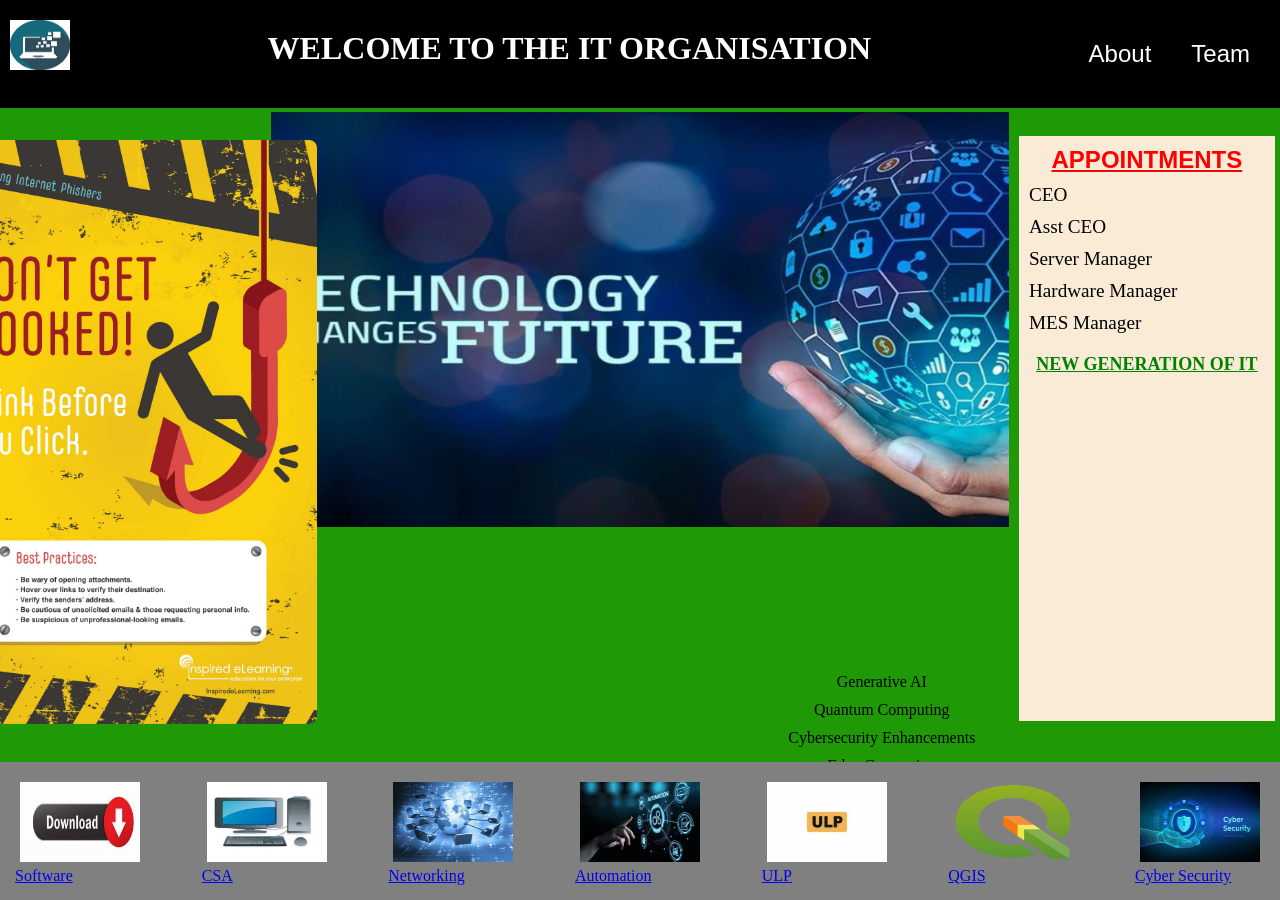
<file: index.html>
<!DOCTYPE html>
<html lang="en">
<head>
    <meta charset="UTF-8">
    <meta name="viewport" content="width=device-width, initial-scale=1.0">
    <title>Document</title>
    <link rel="stylesheet" href="style.css">
</head>
<body>
    <header>
        <img src="IT LOGO.jpg" class="logo">
        <h1>WELCOME TO THE IT ORGANISATION</h1>
        <nav>
            <ul>
                
                <li><a href="/about.html">About</a></li>
                <li><a href="/team.html">Team</a></li>
                
            </ul>
        </nav>
    </header>
    

    <div class="centered-container">
        <img src="/IT.jpg" alt="Centered image" class="centered-image">
        
        <div class="additional-container">
    </div>   
    
    <div class="container">
      <div class="wrapper">
            <img src="posters/cs1.jpg">
            <img src="posters/cs2.png">
            <img src="posters/cs3.png">
            <img src="posters/cs4.png">
            <img src="posters/cs5.png">
            <img src="posters/cs6.png">
        </div>
    </div>
    <div class="new-conainer">
        <div class="box">
            <h2>APPOINTMENTS</h2>
                <nav>
                    <ul>
                        <li><a href="/OICITDIV.HTML">CEO</a></li>
                        <li><a href="/HI COORD.HTML">Asst CEO</a></li>
                        <li><a href="server nco.html">Server Manager</a></li>
                        <li><a href="HARWARE NCO.HTML">Hardware Manager</a></li>
                        <li><a href="MES NCO.HTML">MES Manager</a></li>
                    </ul>
                </nav>
             <h3><B><U>NEW GENERATION OF IT</U></B></h3>
             <nav>
                <ul class="floating-list">
                    <li>Generative AI</li>
                    <li>Quantum Computing</li>
                    <li>Cybersecurity Enhancements</li>
                    <li>Edge Computing</li>
                    <li>Cloud Computing Evolution</li>
                    <li>IoT Expansion</li>                  
                </ul>
             </nav>            
        </div>
            
            
        </div>
    
 </body>
 <footer>
    <a href="/download.html"><img src="/DOWNLOAD.jpg">Software</a>
    <a href="/CSA.pdf"><img src="/CSA.jpg">CSA</a>
    <a href="/NETWORKING.pdf"> <img src="/NETWORKING.jpg">Networking</a>
    <a href="/HTML Notes.pdf"> <img src="/AUTOMATION.jpg">Automation</a>
    <a href="/ulp.pdf"> <img src="/ULP.jpg">ULP</a>
    <a href="/qgis.pdf"> <img src="/QGIS.png">QGIS</a>
    <a href="/CYBER SECURITY SCRIPT.pdf"> <img src="/CS.jpg">Cyber Security</a>
       
    
</footer>
    
</html>
</file>
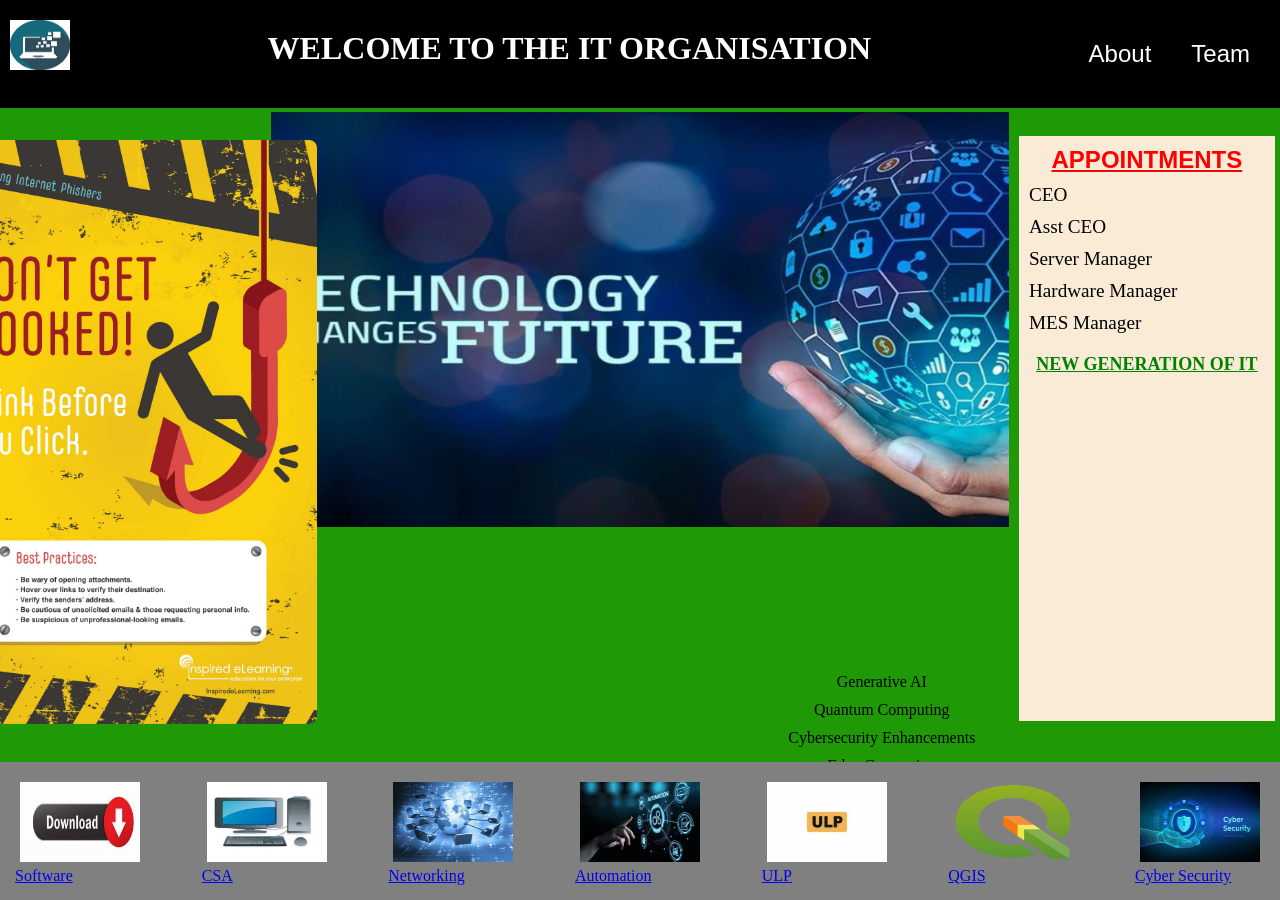
<file: webpage/index.html>
<!DOCTYPE html>
<html lang="en">
<head>
    <meta charset="UTF-8">
    <meta name="viewport" content="width=device-width, initial-scale=1.0">
    <title>Document</title>
    <link rel="stylesheet" href="style.css">
</head>
<body>
    <header>
        <img src="IT LOGO.jpg" class="logo">
        <h1>WELCOME TO THE IT ORGANISATION</h1>
        <nav>
            <ul>
                
                <li><a href="/about.html">About</a></li>
                <li><a href="/team.html">Team</a></li>
                
            </ul>
        </nav>
    </header>
    

    <div class="centered-container">
        <img src="/IT.jpg" alt="Centered image" class="centered-image">
        
        <div class="additional-container">
    </div>   
    
    <div class="container">
      <div class="wrapper">
            <img src="posters/cs1.jpg">
            <img src="posters/cs2.png">
            <img src="posters/cs3.png">
            <img src="posters/cs4.png">
            <img src="posters/cs5.png">
            <img src="posters/cs6.png">
        </div>
    </div>
    <div class="new-conainer">
        <div class="box">
            <h2>APPOINTMENTS</h2>
                <nav>
                    <ul>
                        <li><a href="/OICITDIV.HTML">CEO</a></li>
                        <li><a href="/HI COORD.HTML">Asst CEO</a></li>
                        <li><a href="server nco.html">Server Manager</a></li>
                        <li><a href="HARWARE NCO.HTML">Hardware Manager</a></li>
                        <li><a href="MES NCO.HTML">MES Manager</a></li>
                    </ul>
                </nav>
             <h3><B><U>NEW GENERATION OF IT</U></B></h3>
             <nav>
                <ul class="floating-list">
                    <li>Generative AI</li>
                    <li>Quantum Computing</li>
                    <li>Cybersecurity Enhancements</li>
                    <li>Edge Computing</li>
                    <li>Cloud Computing Evolution</li>
                    <li>IoT Expansion</li>                  
                </ul>
             </nav>            
        </div>
            
            
        </div>
    
 </body>
 <footer>
    <a href="/download.html"><img src="/DOWNLOAD.jpg">Software</a>
    <a href="DOCU/CSA.docx"><img src="DOCU/CSA.jpg">CSA</a>
    <a href="DOCU/NETWORKING.docx"> <img src="DOCU/NETWORKING.jpg">Networking</a>
    <a href="DOCU/HTML Notes.docx"> <img src="DOCU/AUTOMATION.jpg">Automation</a>
    <a href="DOCU/ulp.docx"> <img src="DOCU/ULP.jpg">ULP</a>
    <a href="DOCU/qgis.docx"> <img src="DOCU/QGIS.png">QGIS</a>
    <a href="DOCU/CYBER SECURITY SCRIPT.docx"> <img src="DOCU/CS.jpg">Cyber Security</a>
       
    
</footer>
    
</html>
</file>
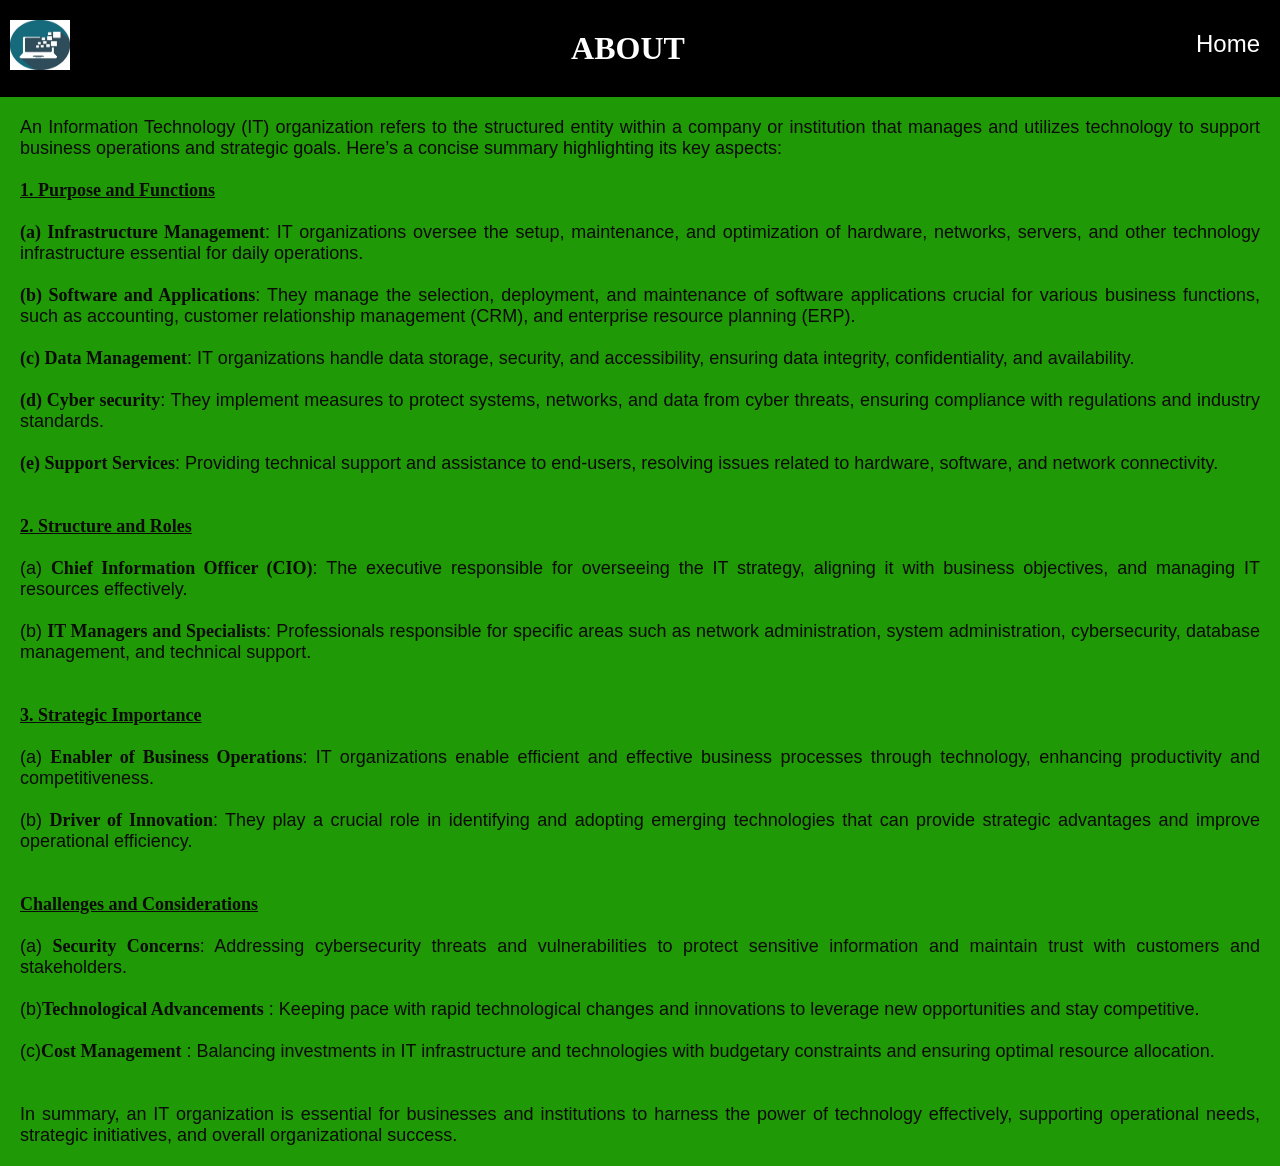
<file: about.html>
<!DOCTYPE html>
<html lang="en">
<head>
    <meta charset="UTF-8">
    <meta name="viewport" content="width=device-width, initial-scale=1.0">
    <title>Document</title>
    <link rel="stylesheet" href="about.css">
</head>
<body>
    <header>
        <img src="IT LOGO.jpg" class="logo">
        <h1>ABOUT</h1>
        <nav>
            <ul>
                <li><a href="/index.html">Home</a></li>
                                
            </ul>
        </nav>
    </header>
    <p>An Information Technology (IT) organization refers to the structured entity within a company or institution that manages and utilizes technology to support business operations and strategic goals. Here’s a concise summary highlighting its key aspects:
<br><br>
<strong><u>1.   Purpose and Functions</u></strong><br><br>
<b>         (a) Infrastructure Management</b>: IT organizations oversee the setup, maintenance, and optimization of hardware, networks, servers, and other technology infrastructure essential for daily operations.
        <br><br>
        <b>         (b) Software and Applications</b>: They manage the selection, deployment, and maintenance of software applications crucial for various business functions, such as accounting, customer relationship management (CRM), and enterprise resource planning (ERP).
        <br><br>
        <b>         (c) Data Management</b>: IT organizations handle data storage, security, and accessibility, ensuring data integrity, confidentiality, and availability.
        <br><br>
        <b>         (d) Cyber security</b>: They implement measures to protect systems, networks, and data from cyber threats, ensuring compliance with regulations and industry standards.
        <br><br>
        <b>         (e) Support Services</b>: Providing technical support and assistance to end-users, resolving issues related to hardware, software, and network connectivity.
        <br><br><br>
        <strong><u>2.   Structure and Roles</u></strong><br>
        <br>    (a) <b>Chief Information Officer (CIO)</b>: The executive responsible for overseeing the IT strategy, aligning it with business objectives, and managing IT resources effectively.
        <br>
        <br>    (b) <b>IT Managers and Specialists</b>: Professionals responsible for specific areas such as network administration, system administration, cybersecurity, database management, and technical support.
        <br><br><br>
        <strong><u>3.   Strategic Importance</u></strong><br>
        <br>    (a) <b>Enabler of Business Operations</b>: IT organizations enable efficient and effective business processes through technology, enhancing productivity and competitiveness.
        <br>
        <br>    (b) <b>Driver of Innovation</b>: They play a crucial role in identifying and adopting emerging technologies that can provide strategic advantages and improve operational efficiency.
        <br><br><br>
        <strong><u>Challenges and Considerations</u></strong><br>
        <br>    (a) <b>Security Concerns</b>: Addressing cybersecurity threats and vulnerabilities to protect sensitive information and maintain trust with customers and stakeholders.
        <br>
        <br>    (b)<b>Technological Advancements</b> : Keeping pace with rapid technological changes and innovations to leverage new opportunities and stay competitive.
        <br>
        <br>    (c)<b>Cost Management</b> : Balancing investments in IT infrastructure and technologies with budgetary constraints and ensuring optimal resource allocation.
        <br><br><br>
        In summary, an IT organization is essential for businesses and institutions to harness the power of technology effectively, supporting operational needs, strategic initiatives, and overall organizational success.</p>
</body>
</html>
</file>
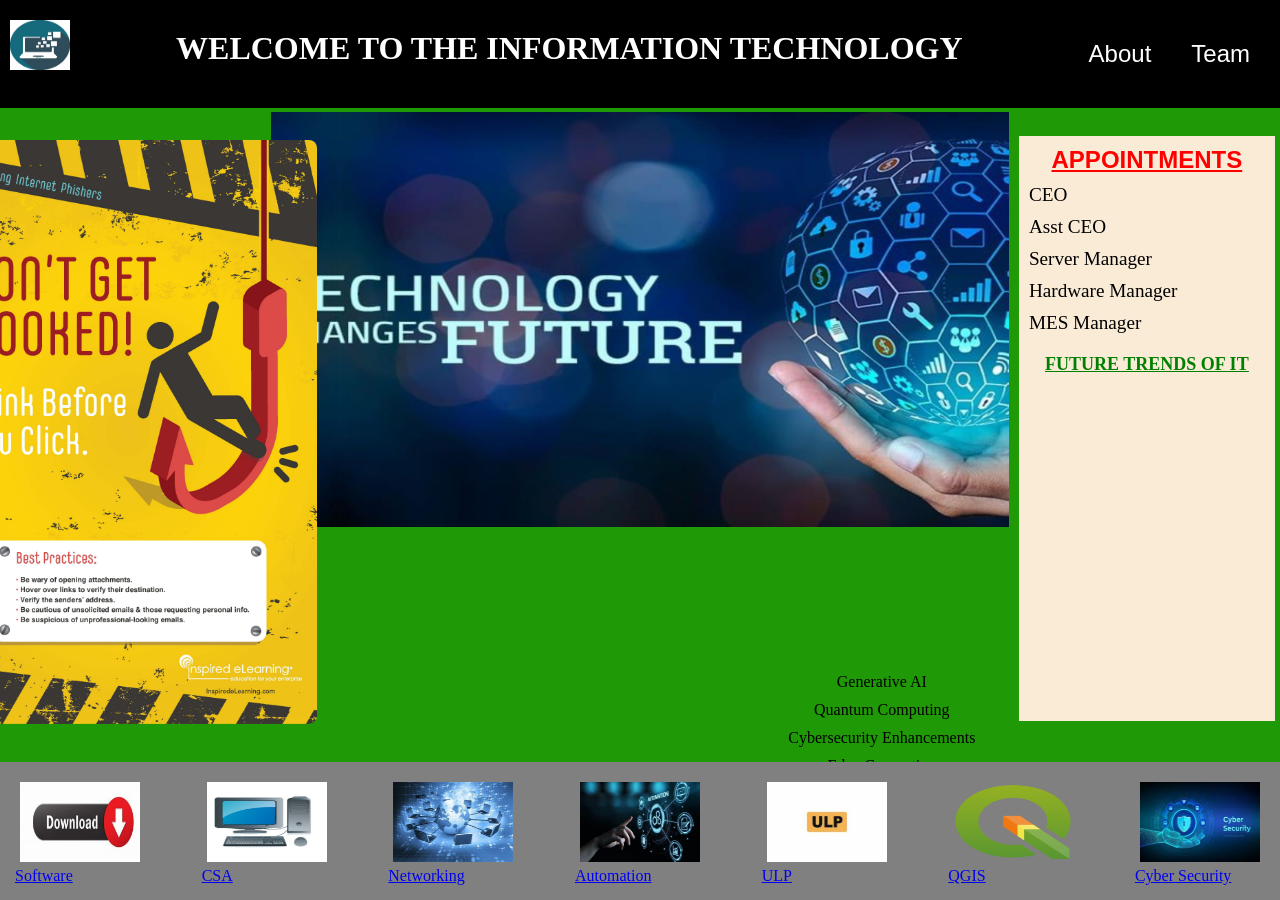
<file: amend.html>
<!DOCTYPE html>
<html lang="en">
<head>
    <meta charset="UTF-8">
    <meta name="viewport" content="width=device-width, initial-scale=1.0">
    <title>Document</title>
    <link rel="stylesheet" href="style.css">
</head>
<body>
    <header>
        <img src="IT LOGO.jpg" class="logo">
        <h1>WELCOME TO THE INFORMATION TECHNOLOGY</h1>
        <nav>
            <ul>
                
                <li><a href="about.html">About</a></li>
                <li><a href="team.html">Team</a></li>
                
            </ul>
        </nav>
    </header>
    

    <div class="centered-container">
        <img src="IT.jpg" alt="Centered image" class="centered-image">
        
        <div class="additional-container">
    </div>   
    
    <div class="container">
      <div class="wrapper">
            <img src="posters/cs1.jpg">
            <img src="posters/cs2.png">
            <img src="posters/cs3.png">
            <img src="posters/cs4.png">
            <img src="posters/cs5.png">
            <img src="posters/cs6.png">
        </div>
    </div>
    <div class="new-conainer">
        <div class="box">
            <h2>APPOINTMENTS</h2>
                <nav>
                    <ul>
                        <li><a href="OICITDIV.HTML">CEO</a></li>
                        <li><a href="HI COORD.HTML">Asst CEO</a></li>
                        <li><a href="server nco.html">Server Manager</a></li>
                        <li><a href="HARWARE NCO.HTML">Hardware Manager</a></li>
                        <li><a href="MES NCO.HTML">MES Manager</a></li>
                    </ul>
                </nav>
             <h3><B><U>FUTURE TRENDS OF IT</U></B></h3>
             <nav>
                <ul class="floating-list">
                    <li>Generative AI</li>
                    <li>Quantum Computing</li>
                    <li>Cybersecurity Enhancements</li>
                    <li>Edge Computing</li>
                    <li>Cloud Computing Evolution</li>
                    <li>IoT Expansion</li>                  
                </ul>
             </nav>            
        </div>
            
            
        </div>
    
 </body>
 <footer>
    <a href="download.html"><img src="DOWNLOAD.jpg">Software</a>
    <a href="CSA.pdf"><img src="CSA.jpg">CSA</a>
    <a href="NETWORKING.pdf"> <img src="NETWORKING.jpg">Networking</a>
    <a href="HTML Notes.pdf"> <img src="AUTOMATION.jpg">Automation</a>
    <a href="ulp.pdf"> <img src="ULP.jpg">ULP</a>
    <a href="qgis.pdf"> <img src="QGIS.png">QGIS</a>
    <a href="CYBER SECURITY SCRIPT.pdf"> <img src="CS.jpg">Cyber Security</a>
       
    
</footer>
    
</html>
</file>
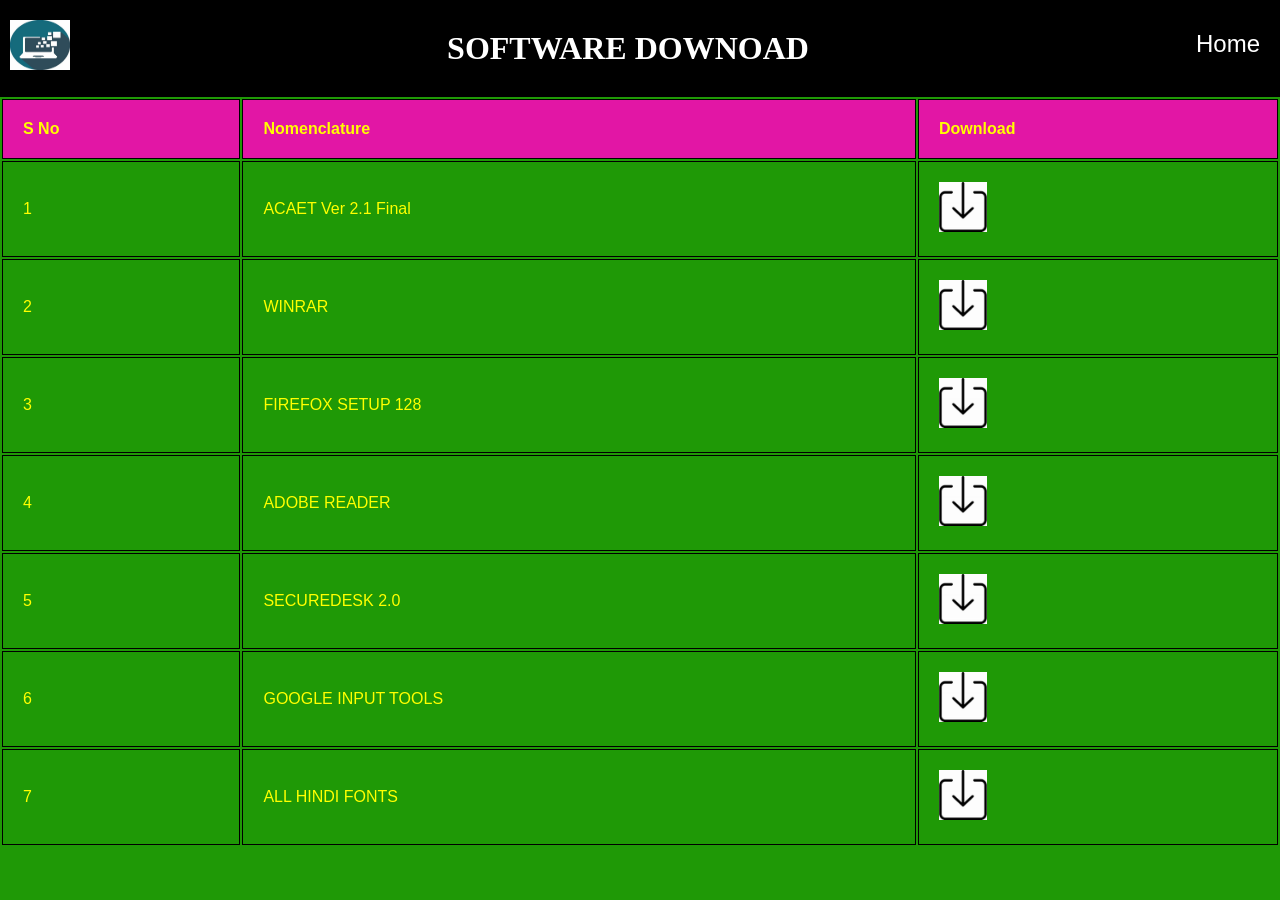
<file: download.html>
<!DOCTYPE html>
<html lang="en">
<head>
    <meta charset="UTF-8">
    <meta name="viewport" content="width=device-width, initial-scale=1.0">
    <title>Document</title>
    <link rel="stylesheet" href="/download.css">
</head>
<body>
    <header>
        <img src="IT LOGO.jpg" class="logo">
        <h1>SOFTWARE DOWNOAD</h1>
        <nav>
            <ul>
                <li><a href="/home.html">Home</a></li>
                                
            </ul>
        </nav>
    </header>
    <table>
        <thead>
            <tr>
                <th>S No</th>
                <th>Nomenclature</th>
                <th>Download</th>
            </tr>
        </thead>
        <tbody>
            <tr>
                <td>1</td>
                <td>ACAET Ver 2.1 Final</td>
                <td><a href="/SOFTWARES/ACAET Ver 2.1 Final.rar"><img src="/download logo.jpg"></td>
            </tr>
            <tr>
                <td>2</td>
                <td>WINRAR</td>
                <td><a href="/SOFTWARES/wrar392.rar"><img src="/download logo.jpg"></td>
            </tr>
            <tr>
                <td>3</td>
                <td>FIREFOX SETUP 128</td>
                <td><a href="/SOFTWARES/Firefox Setup 128.0.rar"><img src="/download logo.jpg"></td>
            </tr>
            <tr>
                <td>4</td>
                <td>ADOBE READER</td>
                <td><a href="/SOFTWARES/AdbeRdr11003_en_US.rar"><img src="/download logo.jpg"></td>
            </tr>
            <tr>
                <td>5</td>
                <td>SECUREDESK 2.0</td>
                <td><a href="/SOFTWARES/Securedesk- 2.0.rar"><img src="/download logo.jpg"></td>
            </tr>
            <tr>
                <td>6</td>
                <td>GOOGLE INPUT TOOLS</td>
                <td><a href="/SOFTWARES/GOOGLE INPUT TOOL.rar"><img src="/download logo.jpg"></td>
            </tr>
            <tr>
                <td>7</td>
                <td>ALL HINDI FONTS</td>
                <td><a href="/SOFTWARES/ALL HINDI FONTS.rar"><img src="/download logo.jpg"></td>
            </tr>
            </tbody>
    </table>
    
</body>
</html>
</file>
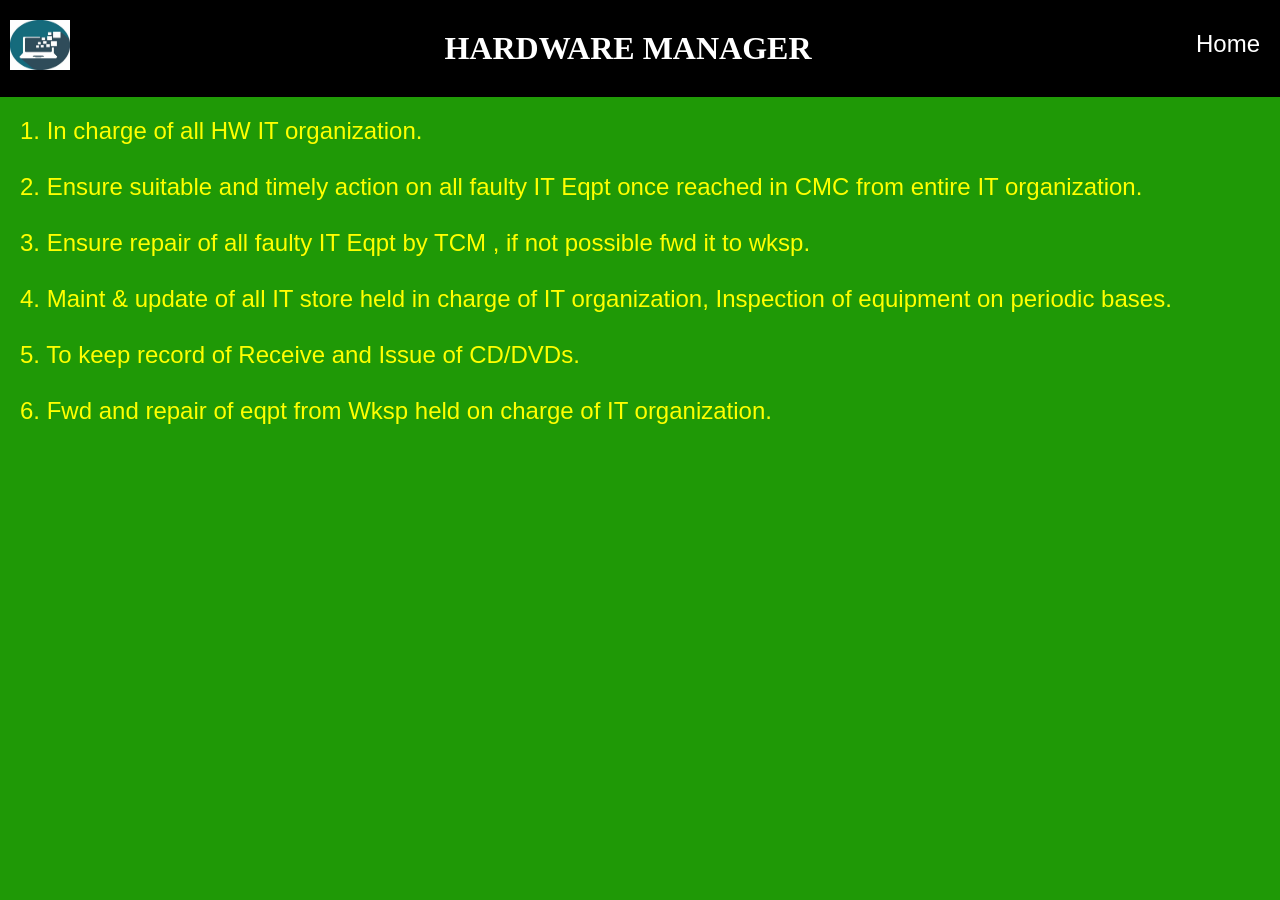
<file: HARWARE NCO.HTML>
<!DOCTYPE html>
<html lang="en">
<head>
    <meta charset="UTF-8">
    <meta name="viewport" content="width=device-width, initial-scale=1.0">
    <title>Document</title>
    <link rel="stylesheet" href="/SERVER NCO.CSS">
</head>
<body>
    <header>
        <img src="IT LOGO.jpg" class="logo">
        <h1>HARDWARE MANAGER</h1>
        <nav>
            <ul>
                <li><a href="/home.html">Home</a></li>
                                
            </ul>
        </nav>
    </header>
    <P>1.   In charge of all HW IT organization.<br><br>
2.  Ensure suitable and timely action on all faulty IT Eqpt once reached in CMC from entire IT organization.
<br><br>
3.  Ensure repair of all faulty IT Eqpt by TCM , if not possible fwd it to wksp.
<br><br>
4.  Maint & update of all IT store held in charge of IT organization, Inspection of equipment on periodic bases.
<br><br>
5.  To keep record of Receive and Issue of CD/DVDs.
<br><br>
6.  Fwd and repair of eqpt from Wksp held on charge of IT organization.

</P>
</body>
</html>
</file>
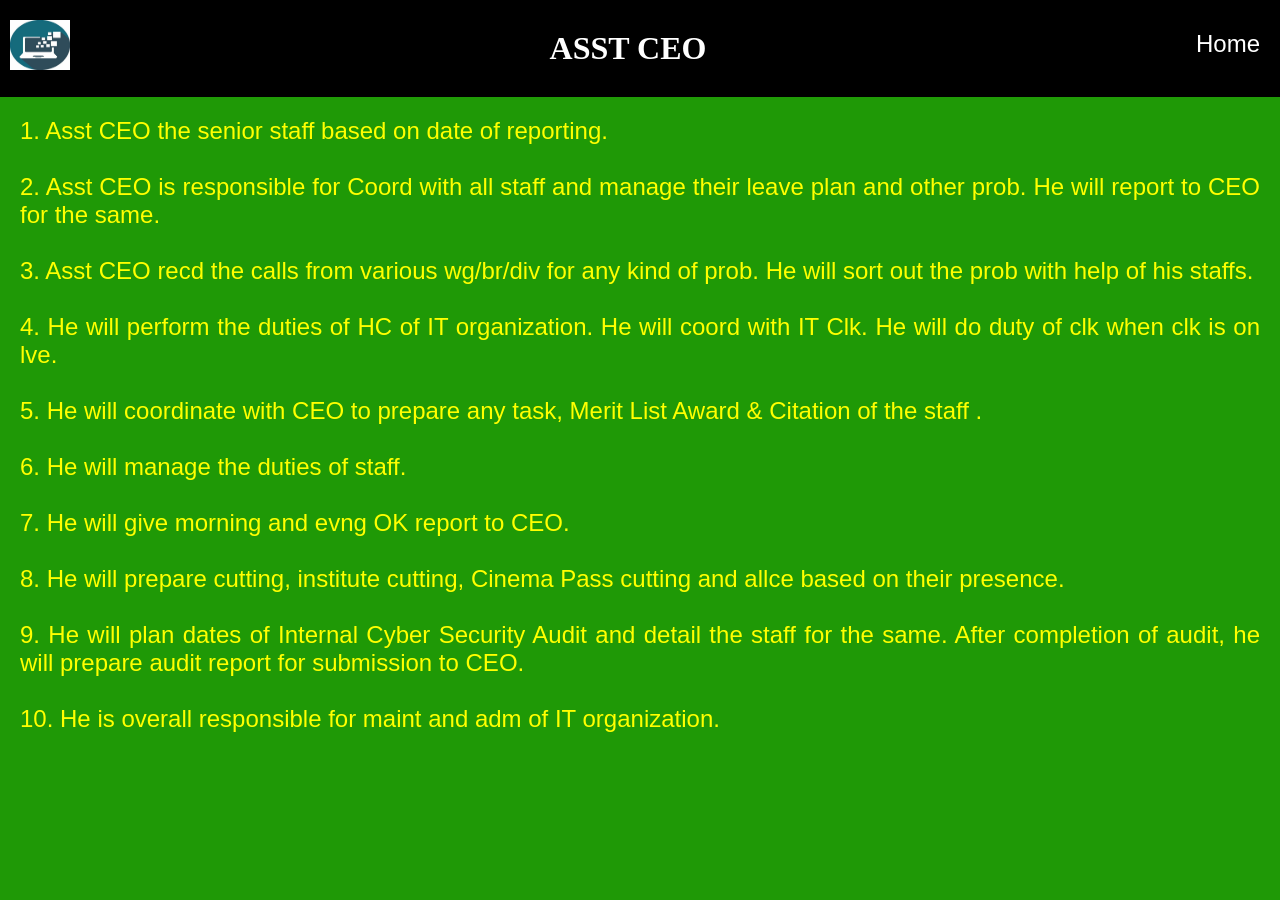
<file: HI COORD.HTML>
<!DOCTYPE html>
<html lang="en">
<head>
    <meta charset="UTF-8">
    <meta name="viewport" content="width=device-width, initial-scale=1.0">
    <title>Document</title>
    <link rel="stylesheet" href="/HI COORD.CSS">
</head>
<body>
    <header>
        <img src="IT LOGO.jpg" class="logo">
        <h1>ASST CEO</h1>
        <nav>
            <ul>
                <li><a href="/home.html">Home</a></li>
                                
            </ul>
        </nav>
    </header>
    <P>1.   Asst CEO the senior staff based on date of reporting.
        <br><br>
2.  Asst CEO is responsible for Coord with all  staff and manage their leave plan and other prob. He will report to CEO for the same.
<br><br>
3. Asst CEO recd the calls from various wg/br/div for any kind of prob. He will sort out the prob with help of his staffs.
<br><br>
4.  He will perform the duties of HC of IT organization. He will coord with IT  Clk. He will do duty of clk when clk is on lve.
<br><br>
5.  He will coordinate with CEO to prepare any task, Merit List Award & Citation of the staff .
<br><br>
6.  He will manage the duties of staff.
<br><br>
7.  He will give morning and evng OK report to CEO.
<br><br>
8.  He will prepare  cutting,  institute cutting, Cinema Pass cutting and  allce based on their presence.<br><br>
9.  He will plan dates of Internal Cyber Security Audit and detail the  staff for the same. After completion of audit, he will prepare audit report for submission to CEO.
<br><br>
10. He is overall responsible for maint and adm of IT organization.
<br><br>


    </P>
</body>
</html>
</file>
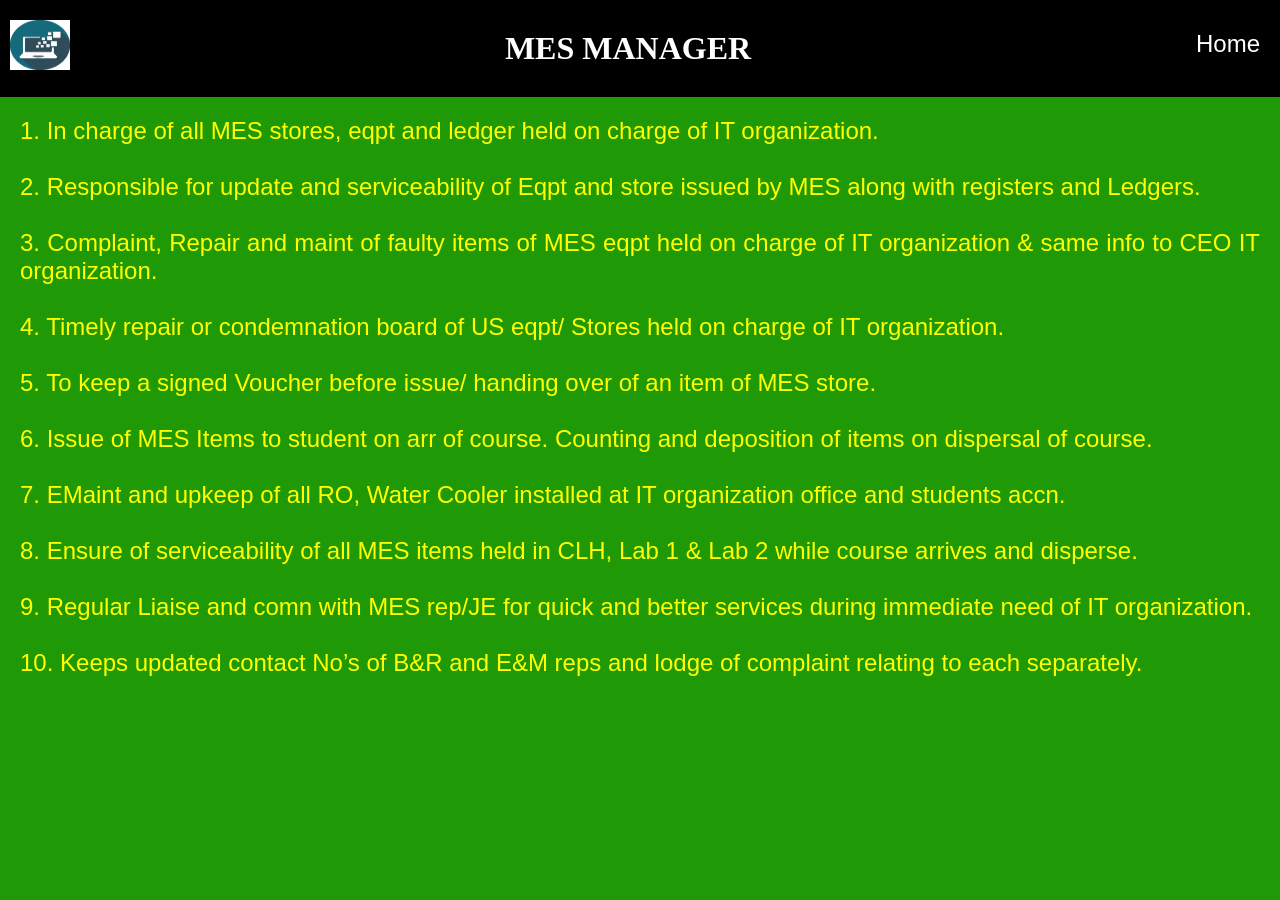
<file: MES NCO.HTML>
<!DOCTYPE html>
<html lang="en">
<head>
    <meta charset="UTF-8">
    <meta name="viewport" content="width=device-width, initial-scale=1.0">
    <title>Document</title>
    <link rel="stylesheet" href="/SERVER NCO.CSS">
</head>
<body>
    <header>
        <img src="IT LOGO.jpg" class="logo">
        <h1>MES MANAGER</h1>
        <nav>
            <ul>
                <li><a href="/home.html">Home</a></li>
                                
            </ul>
        </nav>
    </header>
    <P>1.   In charge of all MES stores, eqpt and ledger held on charge of IT organization.
        <br><br>
2.  Responsible for update and serviceability of Eqpt and store issued by MES along with registers and Ledgers.
<br><br>
3.  Complaint, Repair and maint of faulty items of MES eqpt held on charge of IT organization & same info to CEO IT organization.
<br><br>
4.  Timely repair or condemnation board of US eqpt/ Stores held on charge of IT organization.
<br><br>
5.  To keep a signed Voucher before issue/ handing over of an item of MES store.
<br><br>
6.  Issue of MES Items to student on arr of course. Counting and deposition of items on dispersal of course. 
<br><br>
7.  EMaint and upkeep of all RO, Water Cooler installed at IT organization office and students accn. 
<br><br>
8.  Ensure of serviceability of all MES items held in CLH, Lab 1 & Lab 2 while course arrives and disperse.
<br><br>
9.  Regular Liaise and comn with MES rep/JE for quick and better services during immediate need of IT organization.
<br><br>
10. Keeps updated contact No’s of B&R and E&M reps and lodge of complaint relating to each separately.

    </P>
</body>
</html>
</file>
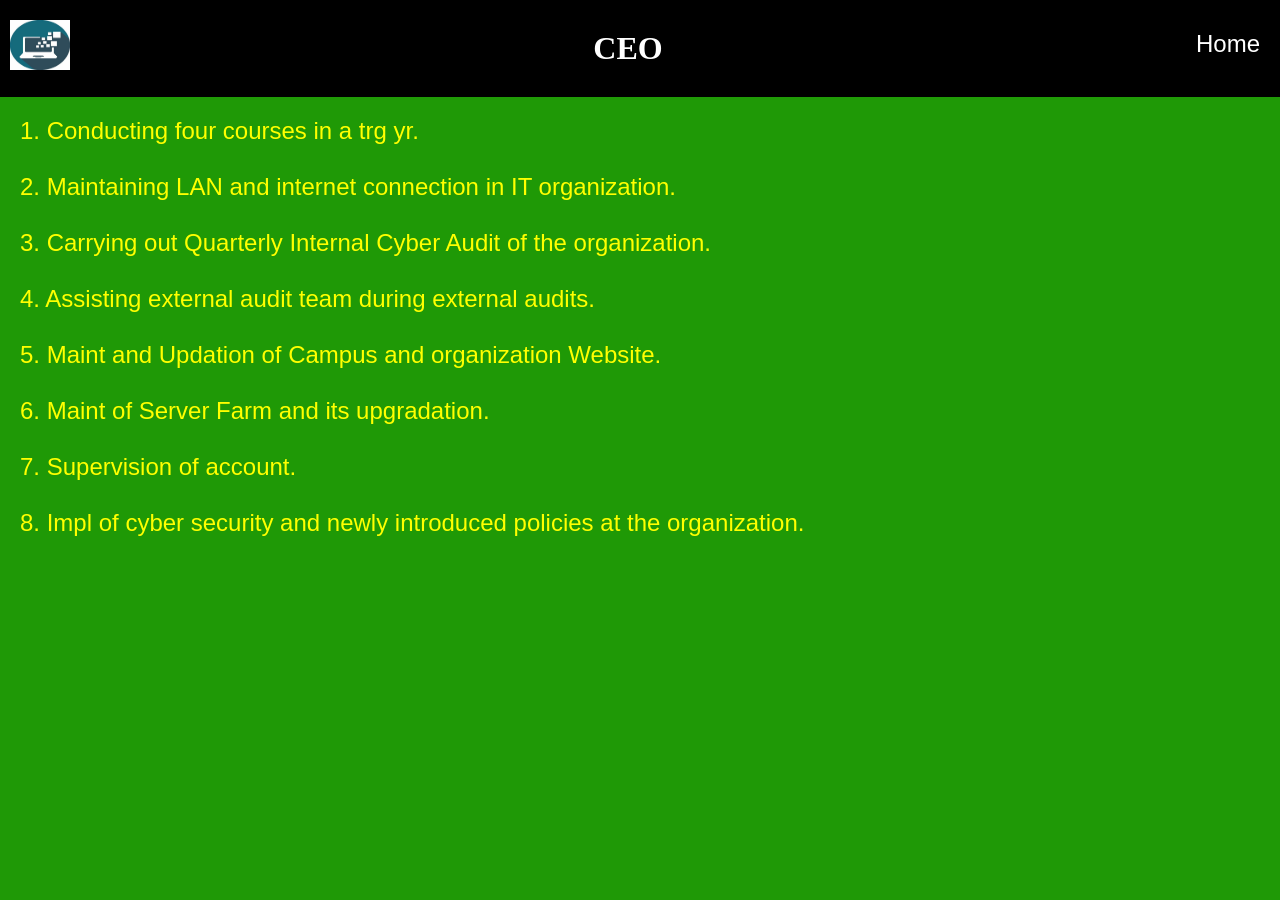
<file: OICITDIV.HTML>
<!DOCTYPE html>
<html lang="en">
<head>
    <meta charset="UTF-8">
    <meta name="viewport" content="width=device-width, initial-scale=1.0">
    <title>Document</title>
    <link rel="stylesheet" href="OIC IT DIV.CSS">
</head>
<body>
    <header>
        <img src="IT LOGO.jpg" class="logo">
        <h1>CEO</h1>
        <nav>
            <ul>
                <li><a href="/home.html">Home</a></li>
                                
            </ul>
        </nav>
    </header>
    <P>1.   Conducting four courses in a trg yr.<br><br>
2.  Maintaining  LAN and internet connection in IT organization.<br><br>
3.  Carrying out Quarterly Internal Cyber Audit of the organization.<br><br>
4.  Assisting external audit team during external audits.<br><br>
5.  Maint and Updation of Campus and organization Website.<br><br>
6.  Maint of Server Farm and its upgradation.<br><br>
7.  Supervision of  account.<br><br>
8.  Impl of cyber security and newly introduced policies at the organization.
    </P>
</body>
</html>
</file>
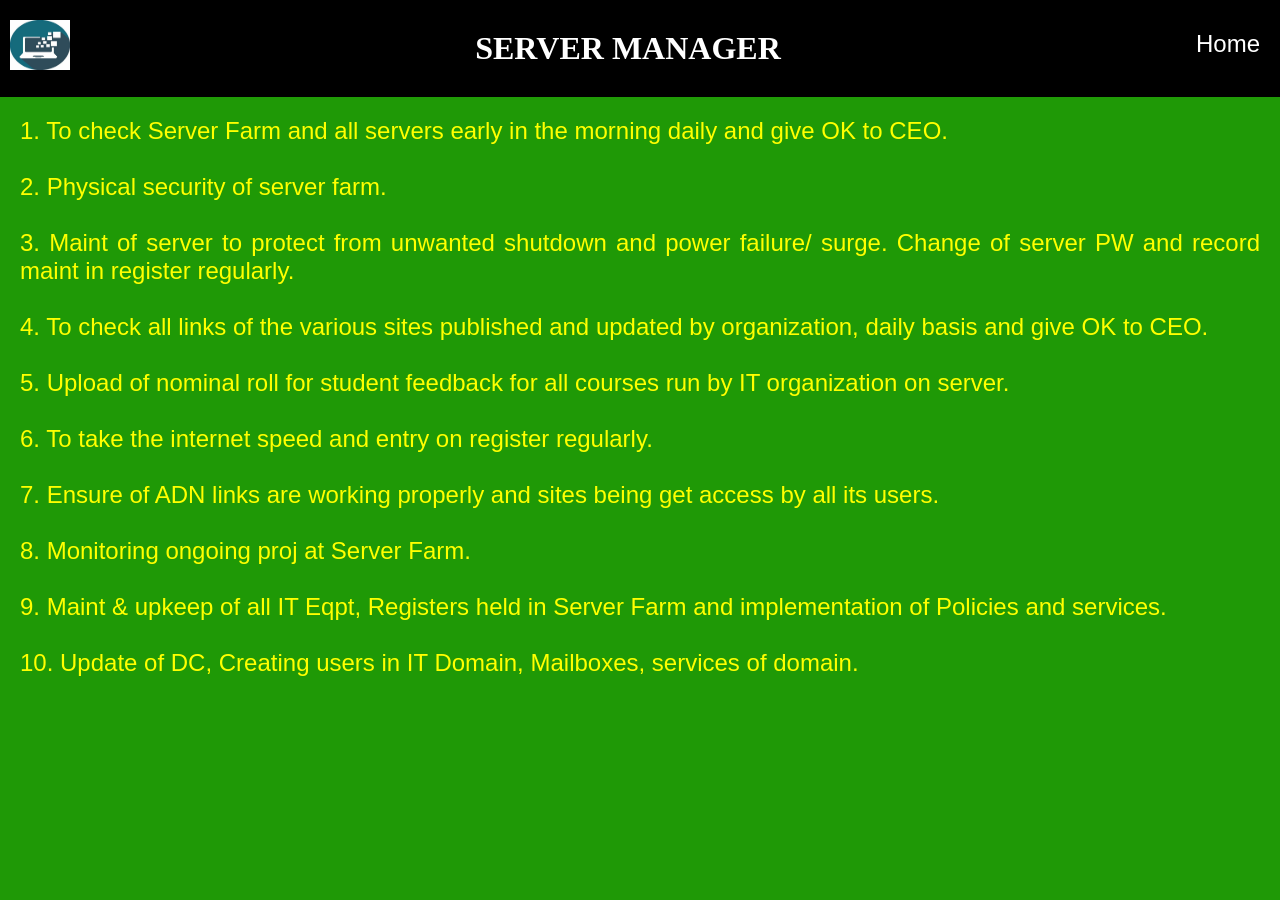
<file: server nco.html>
<!DOCTYPE html>
<html lang="en">
<head>
    <meta charset="UTF-8">
    <meta name="viewport" content="width=device-width, initial-scale=1.0">
    <title>Document</title>
    <link rel="stylesheet" href="/SERVER NCO.CSS">
</head>
<body>
    <header>
        <img src="IT LOGO.jpg" class="logo">
        <h1>SERVER MANAGER</h1>
        <nav>
            <ul>
                <li><a href="/home.html">Home</a></li>
                                
            </ul>
        </nav>
    </header>
    <P>1.   To check Server Farm and all servers early in the morning daily and give OK to CEO.

        <br><br>
2.  Physical security of server farm.
<br><br>
3.  Maint of server to protect from unwanted shutdown and power failure/ surge. Change of server PW and record maint in register regularly.
<br><br>
4.  To check all links of the various sites published and updated by organization, daily basis and give OK to CEO.
<br><br>
5.  Upload of nominal roll for student feedback for all courses run by IT organization on server.
<br><br>
6.  To take the internet speed and entry on register regularly.
<br><br>
7.  Ensure of ADN links are working properly and sites being get access by all its users.
<br><br>
8.  Monitoring ongoing proj at Server Farm.<br><br>
9.  Maint & upkeep of all IT Eqpt, Registers held in Server Farm and implementation of Policies and services.
<br><br>
10. Update of DC, Creating users in IT Domain, Mailboxes, services of domain.

   </P>
</body>
</html>
</file>
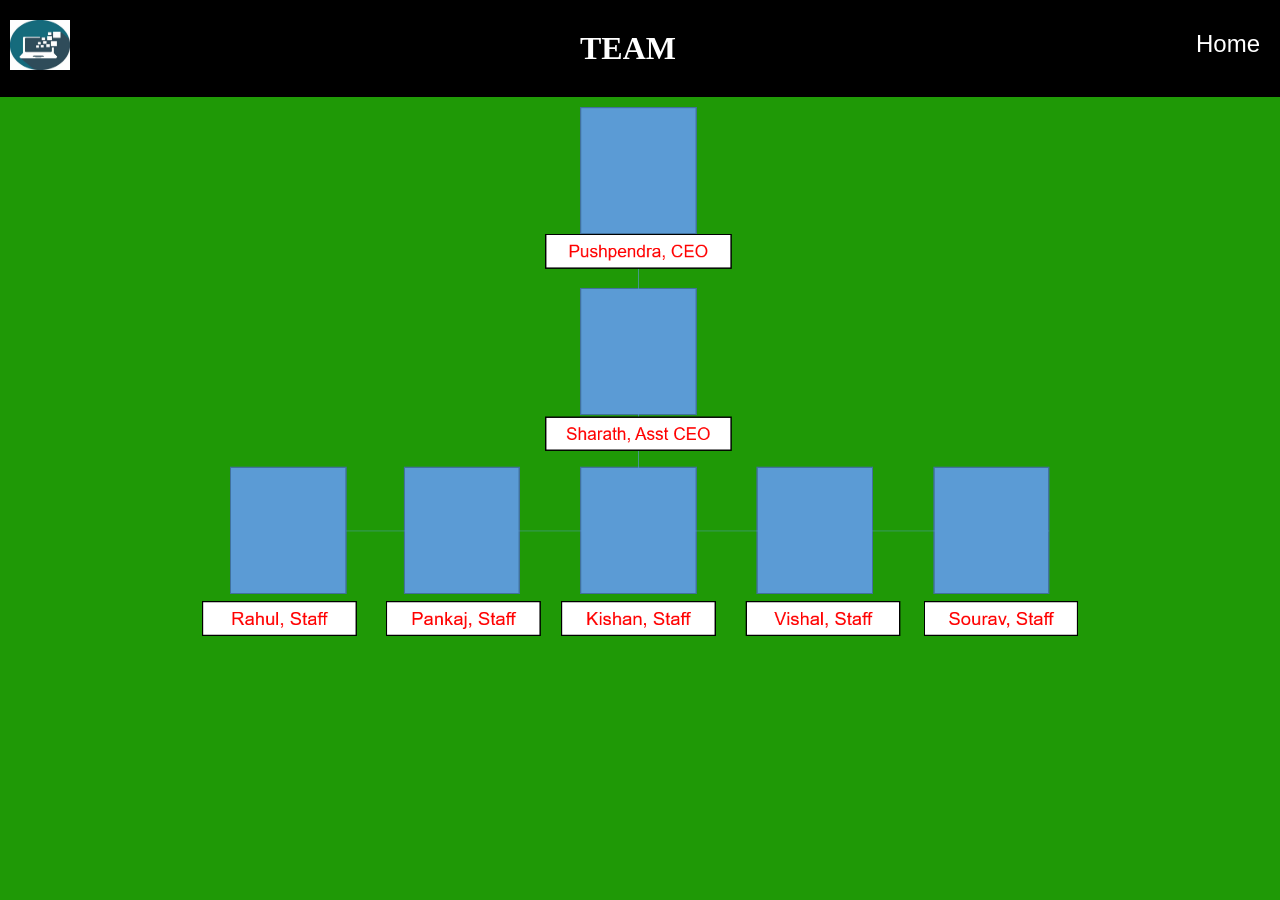
<file: team.html>
<!DOCTYPE html>
<html lang="en">
<head>
    <meta charset="UTF-8">
    <meta name="viewport" content="width=device-width, initial-scale=1.0">
    <title>Document</title>
    <link rel="stylesheet" href="TEAM.CSS">
</head>
<body>
    <header>
        <img src="IT LOGO.jpg" class="logo">
        <h1>TEAM</h1>
        <nav>
            <ul>
                <li><a href="/index.html">Home</a></li>
                                
            </ul>
        </nav>
    </header>
    
        <img src="/TEAM.png" alt="centered-image" class="centre">
    
    </body>
</html>
</file>
<file: style.css>
:root{
    --image-width:50%;
    --image-hover-scale:1.1;
    --transition-duration:0.3s;
}
*{
    margin: 0;
    padding: 0;
    font-family: 'poppins', san-serif;
    box-sizing: border-box;

}

header{
    background-color: black;
    color: white;
    padding: 10px 0;
    text-align: center;
    display: flex; 
    justify-content: space-between;
}

header img{
    margin: 10px;
    height: 50px;
    width: 60px;
}

header h1{
    margin: 10px;
    padding: 10px;
      
}

Header nav ul{
    list-style-type: none;
    padding: 10px;
    display: flex;
    font-family: Arial, Helvetica, sans-serif;
    font-size: x-large;
    

}
header ul li{
    display: inline;
    margin:  10px;
    padding: 10px;
    
}

nav ul li a {
    color: white;
    text-decoration: none;
    font-family: Arial, Helvetica, sans-serif;
}

nav ul li a:hover{
    text-decoration: underline;
}

body{
    background-color: rgb(31, 153, 6);

}
.centered-container{
    margin: 4px;
    display: flex;
    justify-content: center;
    align-items: center;
    flex-grow: 1;

}

.centered-image{
    max-width: 58%;
    height: auto;
    display: block;
}

.container{
    width: 42vmin;
    position: absolute;
    transform: translate(-50%, -50%);
    top: 48%;
    left: 10%;
    overflow: hidden;
    border: 0px solid#ffffff;
    border-radius: 8px;
}

.wrapper{
width: 100%;
display: flex;
animation: slide 16s infinite;

}
@keyframes slide{
    0%{
        transform: translate(0);
    }
    25%{
        transform: translate(0);
    }
    30%{
        transform: translate(-100%);
    }
    50%{
        transform: translate(-100%);
    }
    55%{
        transform: translate(-200%);
    }
    75%{
        transform: translate(-200%);
    }
    80%{
        transform: translate(-300%);
    }
    100%{
        transform: translate(-300%);
    }
}

img{
    width: 100%;
}

.box{
    margin: 10px;
    border: 2px;
    background-color: antiquewhite;
    position: absolute;
    width: 20%;
    height: 65%;
    top: 14%;
    float: right;
}

h2{
    padding-top: 10px;
    text-align: center;
    font-size: x-large;
    font-family: Arial, Helvetica, sans-serif;
    color: red;
    text-decoration: underline;
}

h3{
    padding-top: 10px;
    text-align: center;
    font-size: large;
    font-family: Arial, Helvetica, sans-serif;
    color: green;
    text-decoration: underline;
}



.box nav ul{
    padding: 0px;
    display: block;
    
}
.box nav ul li{
    display: block;
    text-decoration-color: black;
    margin: 10px 10px;
}



.box nav ul li a {
    color: black;
    font-family: 'Times New Roman';
    font-size: larger;
    font: bold
}

.floating-list{
    width:35vmin;
    position: absolute;
    text-align: center;
    transform: translate(-50%, -50%);
    top: 90%;
    left: 8%;
    overflow: hidden;
    border: 0px solid#ffffff;
    border-radius: 8px;
    bottom: 50;
    transform: translateX(-100%);
    animation:floatup 12s infinite;
}

@keyframes floatup{
    0% {
        transform: translateY(100%);
        opacity: 0;
    }
    
    50%{
        opacity: 1;
    }

    80%{
        opacity: 1;
    }
    100%{
       transform: translateY(-100%);
       opacity: 0;
    }
}




footer{
    background-color: gray;
    color: white;
    position: absolute;
    bottom: 0;
    left: 0;
    padding: 15px;
    width: 100%;
    display: flex; 
    justify-content: space-between;  
}


footer img{
    color: #ece4e4;
    margin: 5px;
    height: 80px;
    width: 120px;
    position: relative;
    display: block;
    
}
</file>
<file: webpage/style.css>
*{
    margin: 0;
    padding: 0;
    font-family: 'poppins', san-serif;
    box-sizing: border-box;

}

header{
    background-color: black;
    color: white;
    padding: 10px 0;
    text-align: center;
    display: flex; 
    justify-content: space-between;
}

header img{
    margin: 10px;
    height: 50px;
    width: 60px;
}

header h1{
    margin: 10px;
    padding: 10px;
      
}

Header nav ul{
    list-style-type: none;
    padding: 10px;
    display: flex;
    font-family: Arial, Helvetica, sans-serif;
    font-size: x-large;
    

}
header ul li{
    display: inline;
    margin:  10px;
    padding: 10px;
    
}

nav ul li a {
    color: white;
    text-decoration: none;
    font-family: Arial, Helvetica, sans-serif;
}

nav ul li a:hover{
    text-decoration: underline;
}

body{
    background-color: rgb(31, 153, 6);

}
.centered-container{
    margin: 4px;
    display: flex;
    justify-content: center;
    align-items: center;
    flex-grow: 1;

}

.centered-image{
    max-width: 58%;
    height: auto;
    display: block;
}

.container{
    width: 42vmin;
    position: absolute;
    transform: translate(-50%, -50%);
    top: 48%;
    left: 10%;
    overflow: hidden;
    border: 0px solid#ffffff;
    border-radius: 8px;
}

.wrapper{
width: 100%;
display: flex;
animation: slide 16s infinite;

}
@keyframes slide{
    0%{
        transform: translate(0);
    }
    25%{
        transform: translate(0);
    }
    30%{
        transform: translate(-100%);
    }
    50%{
        transform: translate(-100%);
    }
    55%{
        transform: translate(-200%);
    }
    75%{
        transform: translate(-200%);
    }
    80%{
        transform: translate(-300%);
    }
    100%{
        transform: translate(-300%);
    }
}

img{
    width: 100%;
}

.box{
    margin: 10px;
    border: 2px;
    background-color: antiquewhite;
    position: absolute;
    width: 20%;
    height: 65%;
    top: 14%;
    float: right;
}

h2{
    padding-top: 10px;
    text-align: center;
    font-size: x-large;
    font-family: Arial, Helvetica, sans-serif;
    color: red;
    text-decoration: underline;
}

h3{
    padding-top: 10px;
    text-align: center;
    font-size: large;
    font-family: Arial, Helvetica, sans-serif;
    color: green;
    text-decoration: underline;
}



.box nav ul{
    padding: 0px;
    display: block;
    
}
.box nav ul li{
    display: block;
    text-decoration-color: black;
    margin: 10px 10px;
}



.box nav ul li a {
    color: black;
    font-family: 'Times New Roman';
    font-size: larger;
    font: bold
}

.floating-list{
    width:35vmin;
    position: absolute;
    text-align: center;
    transform: translate(-50%, -50%);
    top: 90%;
    left: 8%;
    overflow: hidden;
    border: 0px solid#ffffff;
    border-radius: 8px;
    bottom: 50;
    transform: translateX(-100%);
    animation:floatup 12s infinite;
}

@keyframes floatup{
    0% {
        transform: translateY(100%);
        opacity: 0;
    }
    
    50%{
        opacity: 1;
    }

    80%{
        opacity: 1;
    }
    100%{
       transform: translateY(-100%);
       opacity: 0;
    }
}




footer{
    background-color: gray;
    color: white;
    position: absolute;
    bottom: 0;
    left: 0;
    padding: 15px;
    width: 100%;
    display: flex; 
    justify-content: space-between;  
}


footer img{
    color: #ece4e4;
    margin: 5px;
    height: 80px;
    width: 120px;
    position: relative;
    display: block;
    
}
</file>
<file: about.css>
*{
    margin: 0;
    padding: 0;
    font-family: 'poppins', san-serif;
    box-sizing: border-box;

}

header{
    background-color: black;
    color: white;
    padding: 10px 0;
    text-align: center;
    display: flex; 
    justify-content: space-between;
}

header img{
    margin: 10px;
    height: 50px;
    width: 60px;
}

header h1{
    margin: 10px;
    padding: 10px;
      
}

Header nav ul{
    list-style-type: none;
    padding: 10px;
    display: flex;
    font-family: Arial, Helvetica, sans-serif;
    font-size: x-large;
    

}
header ul li{
    display: inline;
    margin:  10px;
    
}

nav ul li a {
    color: white;
    text-decoration: none;
    font-family: Arial, Helvetica, sans-serif;
}

nav ul li a:hover{
    text-decoration: underline;
}

body{
    background-color: rgb(31, 153, 6);
    

}

p{
    font-size: large;
    text-align: justify;
    font-family: Arial, Helvetica, sans-serif;
    padding: 10px;
    margin: 10px;
    color: rgb(11, 11, 8);
}
</file>
<file: download.css>
*{
    margin: 0;
    padding: 0;
    font-family: 'poppins', san-serif;
    box-sizing: border-box;

}

header{
    background-color: black;
    color: white;
    padding: 10px 0;
    text-align: center;
    display: flex; 
    justify-content: space-between;
}

header img{
    margin: 10px;
    height: 50px;
    width: 60px;
}

header h1{
    margin: 10px;
    padding: 10px;
      
}

Header nav ul{
    list-style-type: none;
    padding: 10px;
    display: flex;
    font-family: Arial, Helvetica, sans-serif;
    font-size: x-large;
    

}
header ul li{
    display: inline;
    margin:  10px;
    
}

nav ul li a {
    color: white;
    text-decoration: none;
    font-family: Arial, Helvetica, sans-serif;
}

nav ul li a:hover{
    text-decoration: underline;
}

body{
    background-color: rgb(31, 153, 6);
}
    table {
        width: 100%;
        border-collapse: separate;
        font: bolder;
        
    }
    th, td {
        border: 1px solid black;
        color: yellow;
        padding: 20px;
        text-align: left;
        font-family: Arial, Helvetica, sans-serif;
    }
    th {
        background-color: #e216a5;
    }

    td a img{
        height: 50px;
    }
</file>
<file: SERVER NCO.CSS>
*{
    margin: 0;
    padding: 0;
    font-family: 'poppins', san-serif;
    box-sizing: border-box;

}

header{
    background-color: black;
    color: white;
    padding: 10px 0;
    text-align: center;
    display: flex; 
    justify-content: space-between;
}

header img{
    margin: 10px;
    height: 50px;
    width: 60px;
}

header h1{
    margin: 10px;
    padding: 10px;
      
}

Header nav ul{
    list-style-type: none;
    padding: 10px;
    display: flex;
    font-family: Arial, Helvetica, sans-serif;
    font-size: x-large;
    

}
header ul li{
    display: inline;
    margin:  10px;
    
}

nav ul li a {
    color: white;
    text-decoration: none;
    font-family: Arial, Helvetica, sans-serif;
}

nav ul li a:hover{
    text-decoration: underline;
}

body{
    background-color: rgb(31, 153, 6);
    

}

p{
    font-size: x-large;
    text-align: justify;
    font-family: Arial, Helvetica, sans-serif;
    padding: 10px;
    margin: 10px;
    color: yellow;
}
</file>
<file: HI COORD.CSS>
*{
    margin: 0;
    padding: 0;
    font-family: 'poppins', san-serif;
    box-sizing: border-box;

}

header{
    background-color: black;
    color: white;
    padding: 10px 0;
    text-align: center;
    display: flex; 
    justify-content: space-between;
}

header img{
    margin: 10px;
    height: 50px;
    width: 60px;
}

header h1{
    margin: 10px;
    padding: 10px;
      
}

Header nav ul{
    list-style-type: none;
    padding: 10px;
    display: flex;
    font-family: Arial, Helvetica, sans-serif;
    font-size: x-large;
    

}
header ul li{
    display: inline;
    margin:  10px;
    
}

nav ul li a {
    color: white;
    text-decoration: none;
    font-family: Arial, Helvetica, sans-serif;
}

nav ul li a:hover{
    text-decoration: underline;
}

body{
    background-color: rgb(31, 153, 6);
    

}

p{
    font-size: x-large;
    text-align: justify;
    font-family: Arial, Helvetica, sans-serif;
    padding: 10px;
    margin: 10px;
    color: yellow;
}
</file>
<file: OIC IT DIV.CSS>
*{
    margin: 0;
    padding: 0;
    font-family: 'poppins', san-serif;
    box-sizing: border-box;

}

header{
    background-color: black;
    color: white;
    padding: 10px 0;
    text-align: center;
    display: flex; 
    justify-content: space-between;
}

header img{
    margin: 10px;
    height: 50px;
    width: 60px;
}

header h1{
    margin: 10px;
    padding: 10px;
      
}

Header nav ul{
    list-style-type: none;
    padding: 10px;
    display: flex;
    font-family: Arial, Helvetica, sans-serif;
    font-size: x-large;
    

}
header ul li{
    display: inline;
    margin:  10px;
    
}

nav ul li a {
    color: white;
    text-decoration: none;
    font-family: Arial, Helvetica, sans-serif;
}

nav ul li a:hover{
    text-decoration: underline;
}

body{
    background-color: rgb(31, 153, 6);
    

}

p{
    font-size: x-large;
    text-align: justify;
    font-family: Arial, Helvetica, sans-serif;
    padding: 10px;
    margin: 10px;
    color: yellow;
}
</file>
<file: TEAM.CSS>
*{
    margin: 0;
    padding: 0;
    font-family: 'poppins', san-serif;
    box-sizing: border-box;

}

header{
    background-color: black;
    color: white;
    padding: 10px 0;
    text-align: center;
    display: flex; 
    justify-content: space-between;
}

header img{
    margin: 10px;
    height: 50px;
    width: 60px;
}

header h1{
    margin: 10px;
    padding: 10px;
      
}

Header nav ul{
    list-style-type: none;
    padding: 10px;
    display: flex;
    font-family: Arial, Helvetica, sans-serif;
    font-size: x-large;
    

}
header ul li{
    display: inline;
    margin:  10px;
    
}

nav ul li a {
    color: white;
    text-decoration: none;
    font-family: Arial, Helvetica, sans-serif;
}

nav ul li a:hover{
    text-decoration: underline;
}

body{
    background-color: rgb(31, 153, 6);
}


.centre{
    display: block;
    margin-left: auto;
    margin-right: auto;
    padding: 10px;
    width: 70%;
}
</file>
